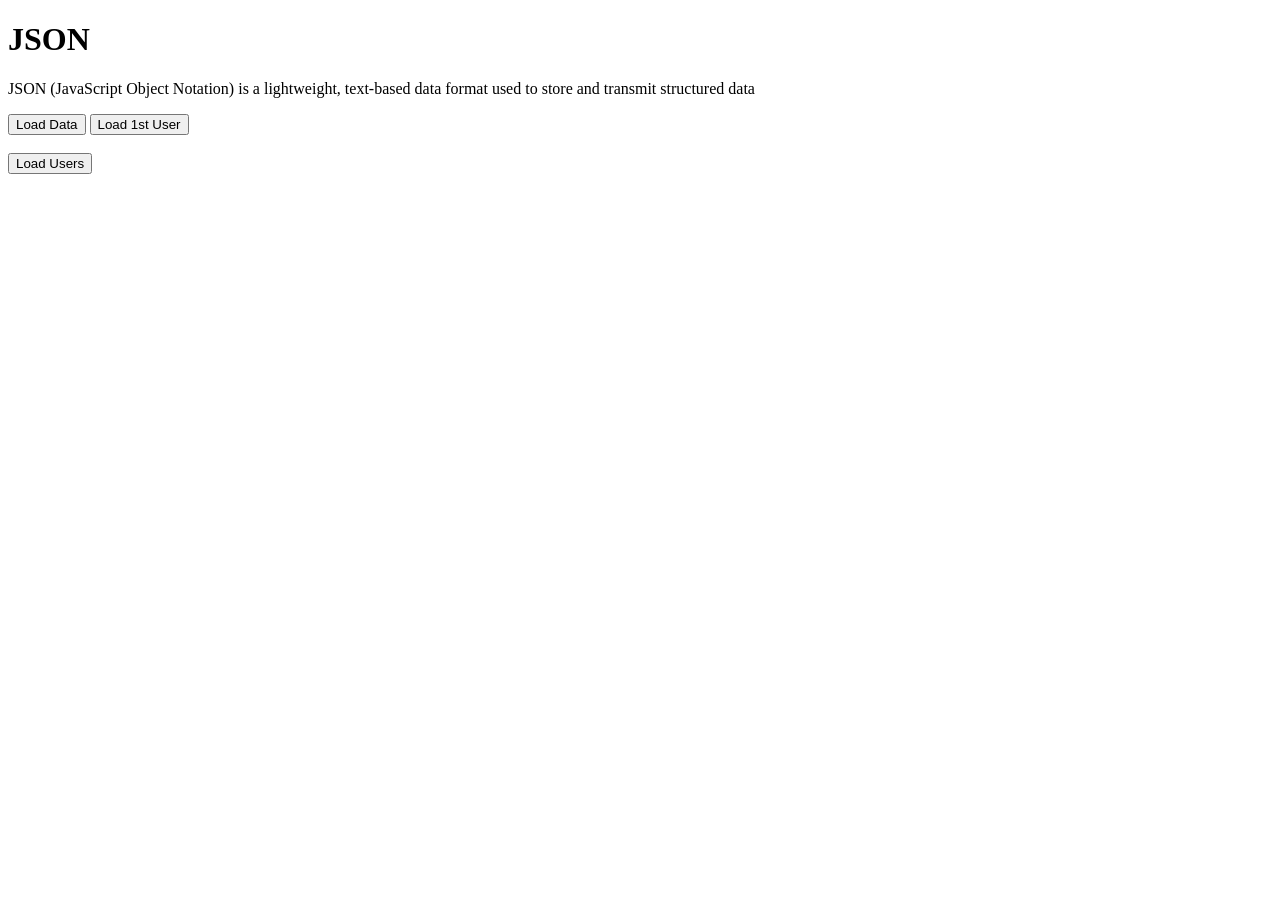
<file: API n JSON/index.html>
<!DOCTYPE html>
<html lang="en">
<head>
    <meta charset="UTF-8">
    <meta name="viewport" content="width=device-width, initial-scale=1.0">
    <title>API & JSON</title>
</head>
<body>
    <h1>JSON</h1>
    <p>JSON (JavaScript Object Notation) is a lightweight, text-based data format used to store and transmit structured data</p>
    <button onclick="handleLoadData()">Load Data</button>
    <button onclick="headLoader()">Load 1st User</button>
    <br><br>
    <button onclick="loadUser()">Load Users</button>

    <div>
        <ul id="users">

        </ul>
    </div>
    

    <script src="objToJson.js"></script>
    <script src="fetch.js"></script>
    <script src="moreAPI.js"></script>
    <script src="index.js"></script>
</body>
</html>
</file>
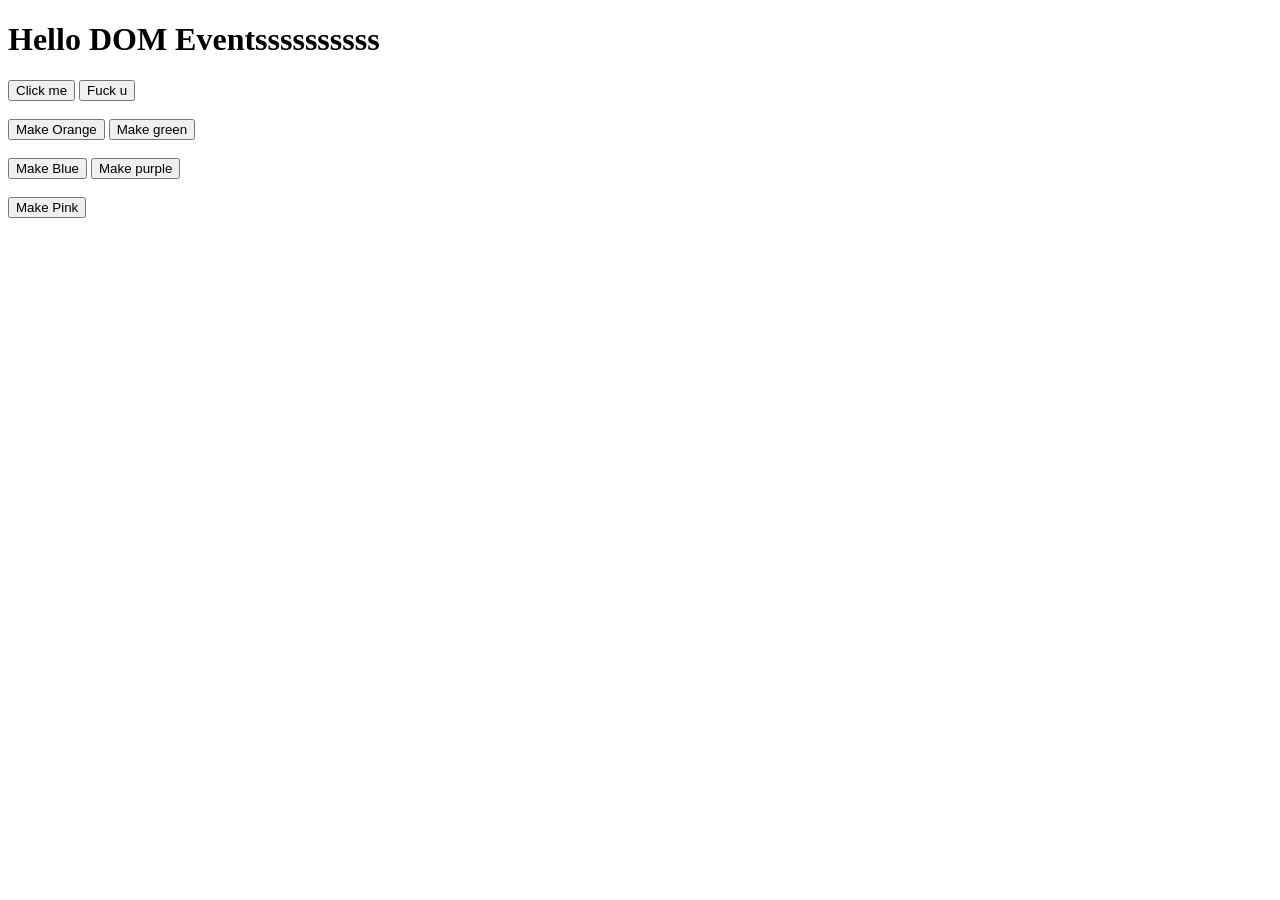
<file: DOM/dom_event/index.html>
<!DOCTYPE html>
<html lang="en">
<head>
    <meta charset="UTF-8">
    <meta name="viewport" content="width=device-width, initial-scale=1.0">
    <title>DOM Events</title>
</head>
<body>
    <main>
        <h1>Hello DOM Eventssssssssss</h1>
        <!-- Option 1 to control event -->
        <button onclick="console.log(86)">Click me</button>
        <button onclick="console.log('Fuck you')">Fuck u</button>
        <br><br>
        <!-- Option 2 to control event -->
         <button onclick="makeOrange()">Make Orange</button>
         <button onclick="makeGreen()">Make green</button>
         <br><br>
         <!-- Option 3 to control event -->
        <button id="btn-blu">Make Blue</button>
        <button id="btn-prp">Make purple</button>
        <br><br>
        <!-- Option 4 addEventListener -->
         <button id="btn-pink">Make Pink</button>
    </main>
<script>
    const btnPrp=document.getElementById('btn-prp');
    btnPrp.onclick=makePurple;

    function makePurple(){
        document.body.style.backgroundColor='purple'
    }
    // addEventListener
    document.getElementById('btn-pink').addEventListener('dblclick',
        function(){
            document.body.style.backgroundColor='pink'
        }
    )
</script>
<script src="js/event.js"></script>    
</body>
</html>
</file>
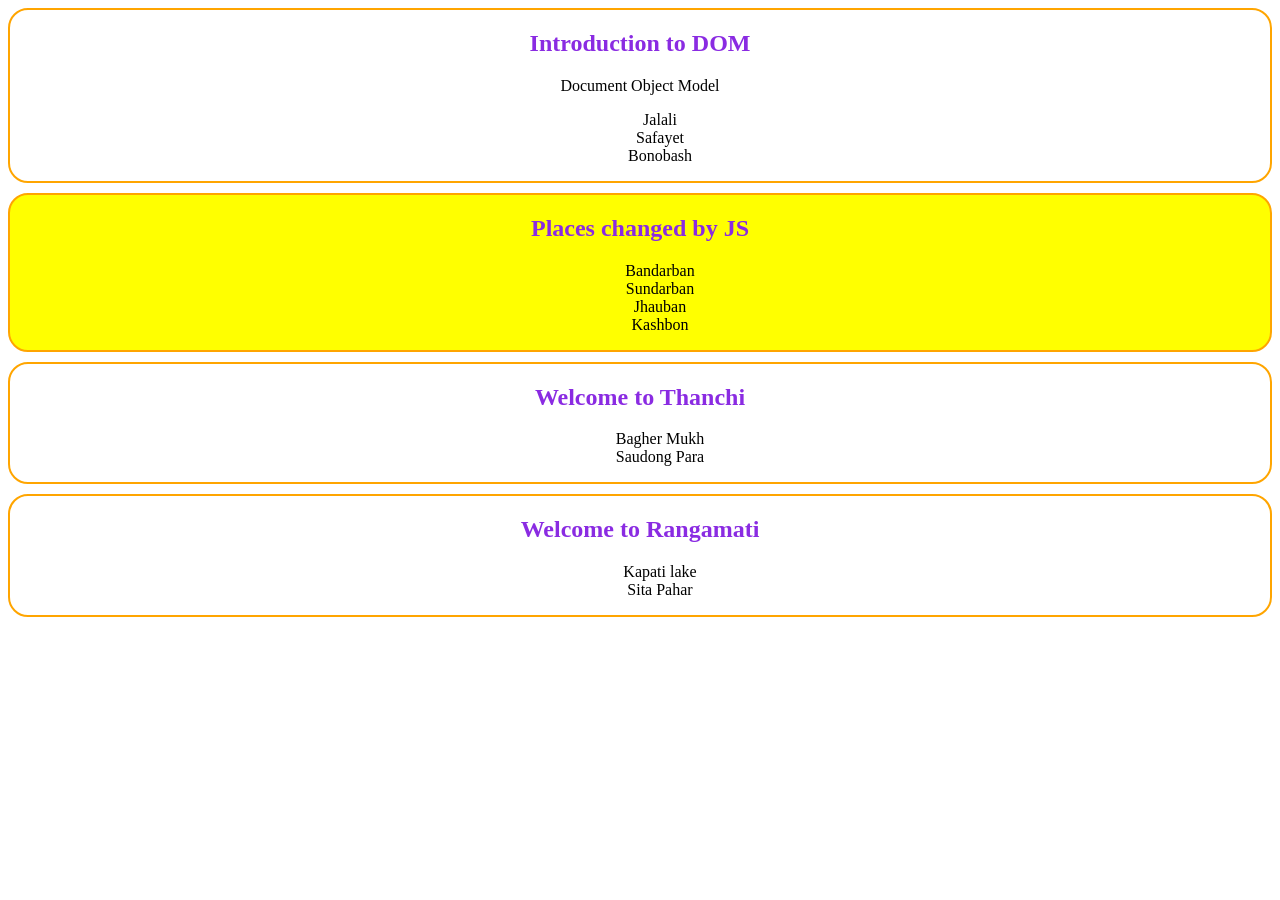
<file: DOM/intro/index.html>
<!DOCTYPE html>
<html lang="en">
<head>
    <meta charset="UTF-8">
    <meta name="viewport" content="width=device-width, initial-scale=1.0">
    <title>Intro DOM</title>
    <link rel="stylesheet" href="styles/design.css">
</head>
<body>
    <header id="headercontainer">
        <section>
            <h1>Introduction to DOM</h1>
        <p>Document Object Model</p>
        <ul>
            <li>Jalali</li>
            <li>Safayet</li>
            <li>Bonobash</li>
        </ul>
        </section>
        <section id="tour-container">
            <h1 id="place">Tour places</h1>
            <ul id="bon">
                <li class="bon">Bandarban</li>
                <li class="bon">Sundarban</li>
                <li class="bon">Jhauban</li>
            </ul>
        </section>

    </header> 
    <main>

    </main>
<script>
    console.log('kire kutta');
    const lis=document.getElementsByTagName('li')
    for(let i of lis){
        console.log(i.innerText)
    }
   //get elements by id
   const head2= document.getElementById('place')
   head2.innerText='Places changed by JS'
   head2.setAttribute('title','hellllo')//likely hover
   //get element by class
   console.log(document.getElementsByClassName('bon'))

   //search by css
   const csslist=document.querySelectorAll('.bon')
   console.log(csslist)
</script>
<script src="js/dom.js"></script>
<!-- Which JS/Script first, it work first -->
<script src="js/append.js"></script>
<script src="js/style.js"></script>
</body>
</html>
</file>
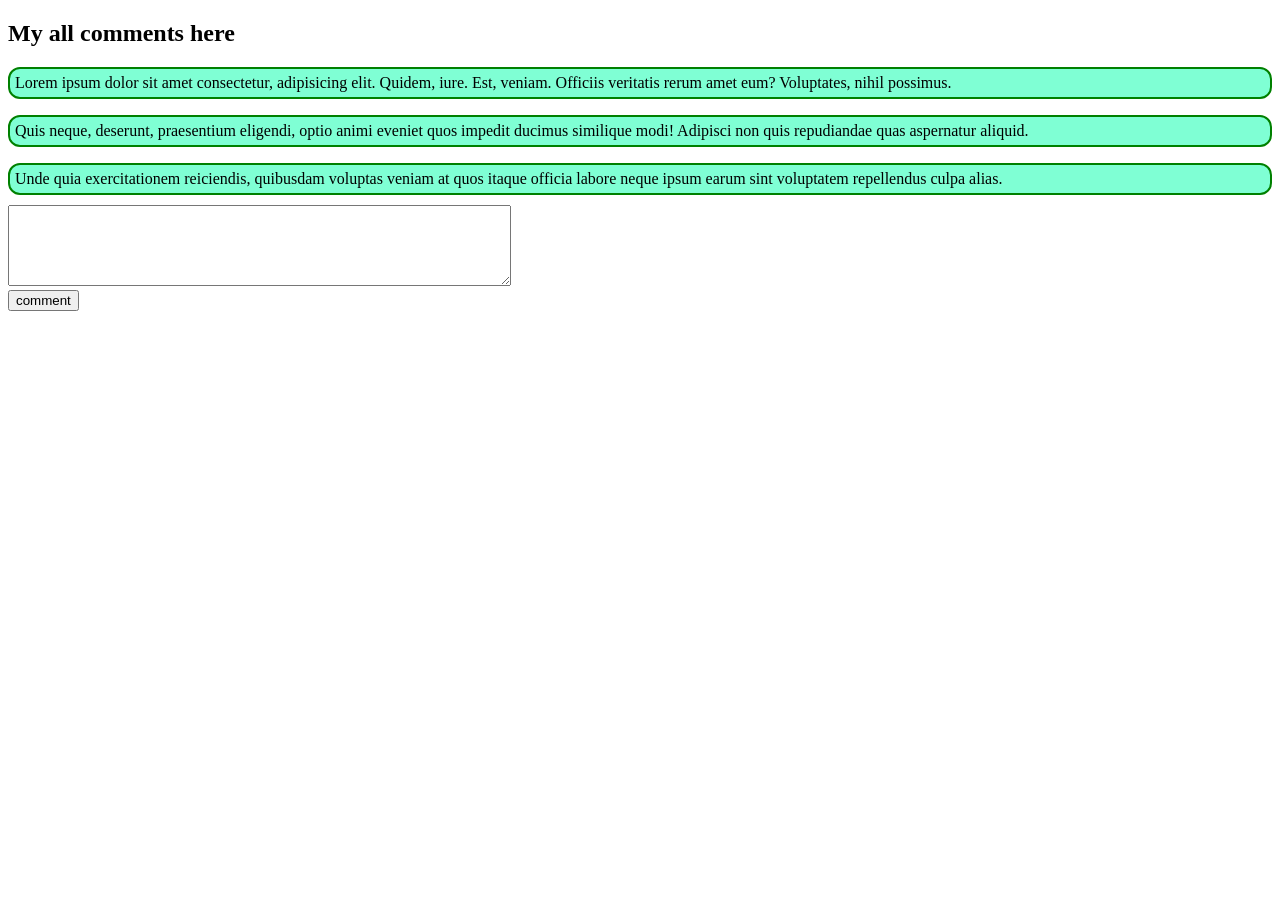
<file: DOM/dom_event/comment.html>
<!DOCTYPE html>
<html lang="en">
<head>
    <meta charset="UTF-8">
    <meta name="viewport" content="width=device-width, initial-scale=1.0">
    <title>Comment add</title>
    <style>
        .comment{
            border: 2px solid green;
            margin-bottom: 10px;
            padding: 5px;
            background-color: aquamarine;
            border-radius: 12px;
        }
    </style>
</head>
<body>
    <section>
        <h1>My all comments here</h1>
        <div id="comment-container">
            <p class="comment">Lorem ipsum dolor sit amet consectetur, adipisicing elit. Quidem, iure. Est, veniam. Officiis veritatis rerum amet eum? Voluptates, nihil possimus.</p>
            <p class="comment">Quis neque, deserunt, praesentium eligendi, optio animi eveniet quos impedit ducimus similique modi! Adipisci non quis repudiandae quas aspernatur aliquid.</p>
            <p class="comment">Unde quia exercitationem reiciendis, quibusdam voluptas veniam at quos itaque officia labore neque ipsum earum sint voluptatem repellendus culpa alias.</p>

        </div>
        <form >
          <textarea name="" id="new-comment" cols="60" rows="5" ></textarea>
          <br>
          <button id="comment-btn">comment</button>
        </form>
    </section>


    <script src="js/comment.js"></script>
    <script>
    
    </script>
</body>
</html>
</file>
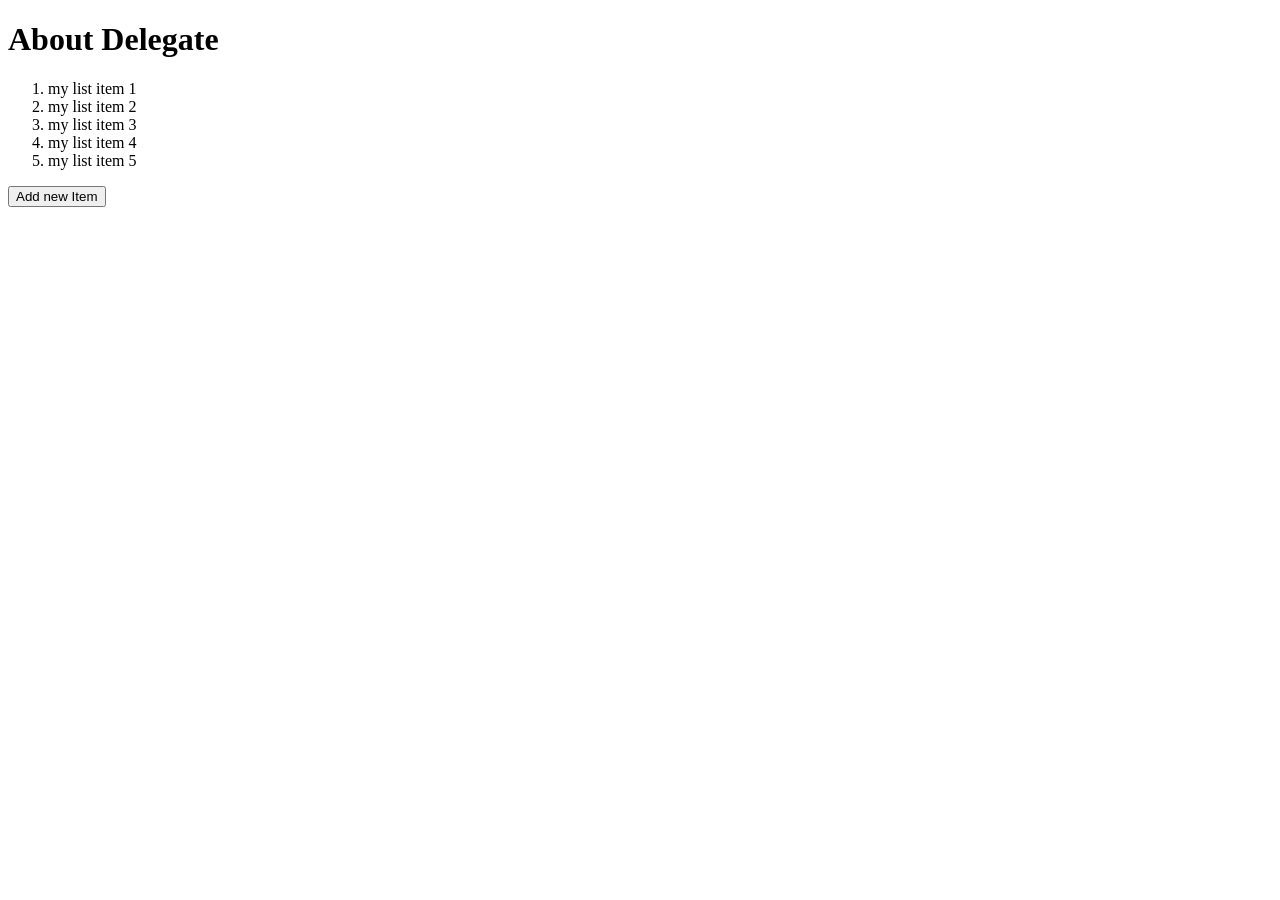
<file: DOM/dom_event/delegate.html>
<!DOCTYPE html>
<html lang="en">
<head>
    <meta charset="UTF-8">
    <meta name="viewport" content="width=device-width, initial-scale=1.0">
    <title>Delegate</title>
</head>
<body>
    <h1>About Delegate</h1>
    <ol id="order-list">
        <li class="list">my list item 1</li>
        <li class="list">my list item 2</li>
        <li class="list">my list item 3</li>
        <li class="list">my list item 4</li>
        <li class="list">my list item 5</li>
    </ol>
    <button id="add-btn">Add new Item</button>
    
    <script>
    //      const items= document.getElementsByClassName('list');
    //    for(const item of items){
    //     item.addEventListener('click',
    //         function(event){
    //             event.target.parentNode.removeChild(event.target); //remove clicked node
    //         }
    //     )
    //    }
    
    //add eventHandler to parent
      document.getElementById('order-list').addEventListener('click',
            function(event){
                event.target.parentNode.removeChild(event.target); //remove clicked node
            }
        )
       
       //add button
       document.getElementById('add-btn').addEventListener('click',
        function(){
            //where to be add
            const ol=document.getElementById('order-list');
            //new item
            const li=document.createElement('li');
            li.classList.add('list')
            li.innerText='my new list item';
            //add the item
            ol.appendChild(li);
        }
       )

    </script>
</body>
</html>
</file>
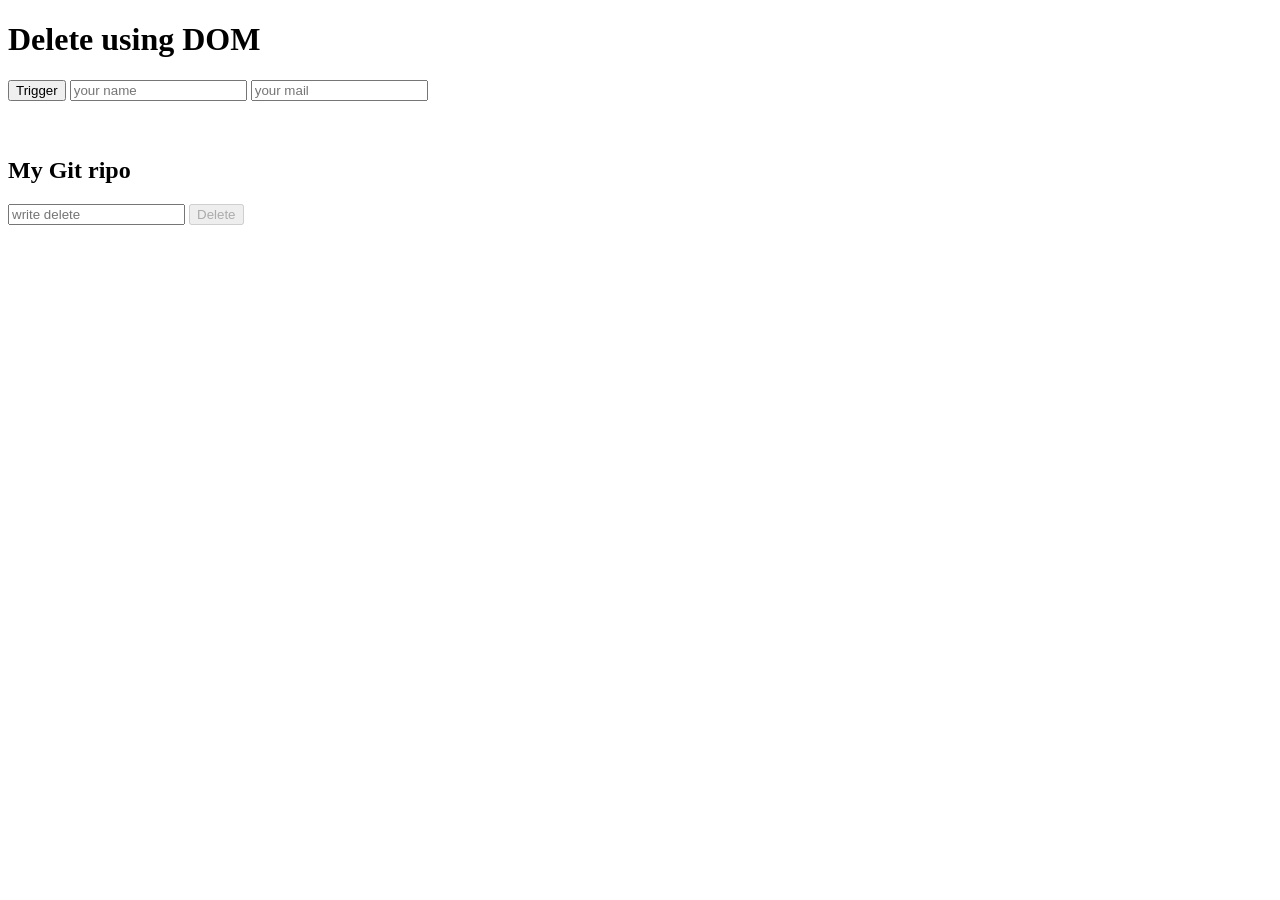
<file: DOM/dom_event/delete.html>
<!doctype html>
<html lang="en">
  <head>
    <meta charset="UTF-8" />
    <meta name="viewport" content="width=device-width, initial-scale=1.0" />
    <title>Delete</title>
  </head>
  <body>
    <h1>Delete using DOM</h1>
    <button id="btn-delete">Trigger</button>
    <input id="user-name" placeholder="your name" type="text" />
    <input id="user-email" placeholder="your mail" type="text" />
    <br /><br /><br />
    <h2 id="target-text">My Git ripo</h2>
    <input placeholder="write delete" id="user-text" type="text" />
    <button id="delete-btn" disabled>Delete</button>

    <script>
      //how to seen button
      document
        .getElementById("user-text")
        .addEventListener("keyup", function (event) {
          const text = event.target.value;
          const btnText = document.getElementById("delete-btn");
          if (text == "delete") {
            btnText.removeAttribute("disabled");
          } else btnText.setAttribute("disabled", true);
        });
      //button function
      const btnText = document
        .getElementById("delete-btn")
        .addEventListener("click", function () {
          const targetText = document.getElementById("target-text");
          targetText.style.display = "none";
        });
    </script>
    <script src="js/delete.js"></script>
  </body>
</html>
</file>
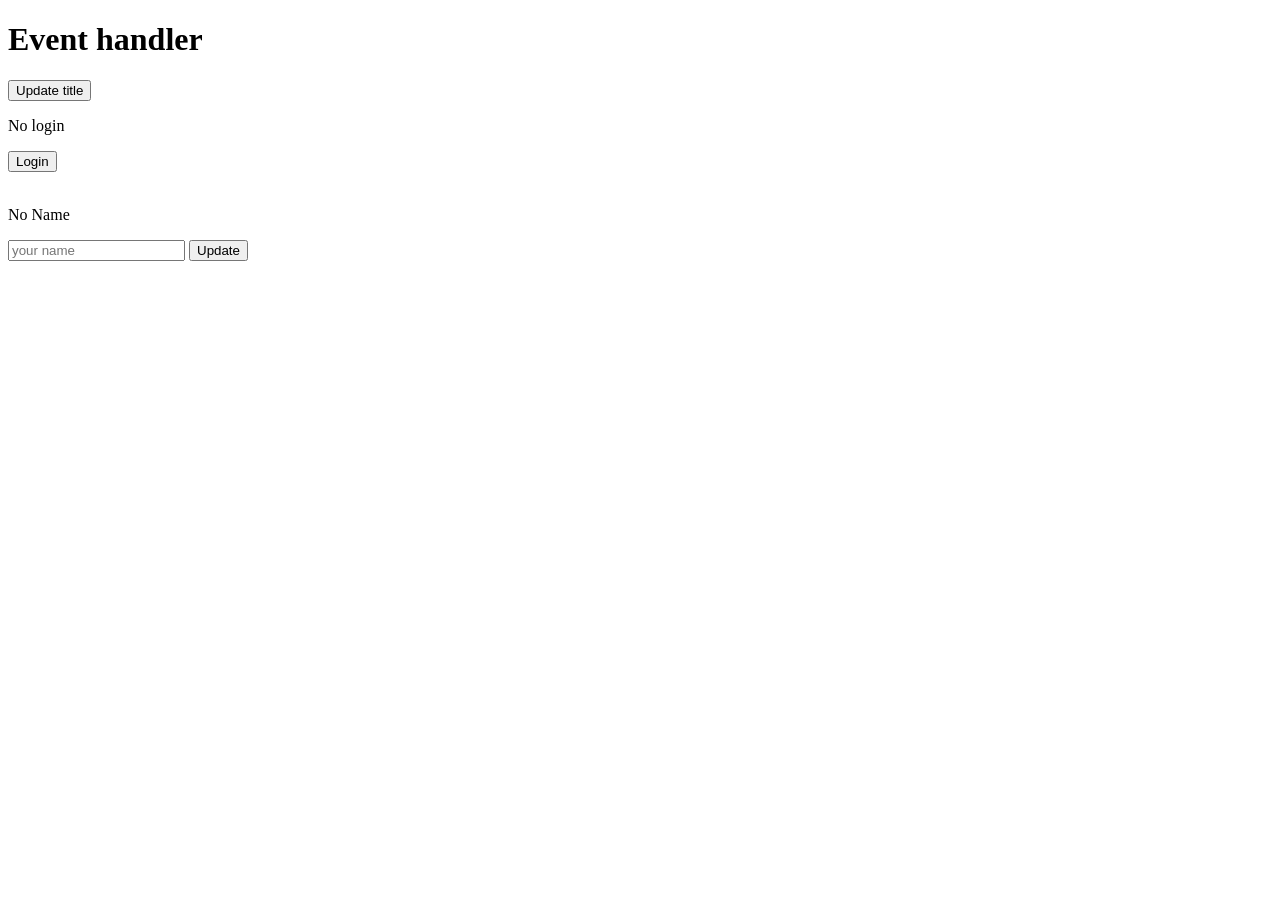
<file: DOM/dom_event/event.html>
<!doctype html>
<html lang="en">
  <head>
    <meta charset="UTF-8" />
    <meta name="viewport" content="width=device-width, initial-scale=1.0" />
    <title>Event Handler</title>
  </head>
  <body>
    <h1 id="page-title">Event handler</h1>
    <button id="upd-ttl">Update title</button>

    <p id="user-info">No login</p>
    <button id="btn-lgn">Login</button>
    <br><br>
    <p id="user-name">No Name</p>
    <input id="input-name" placeholder="your name" type="text">
    <button id="btn-name">Update</button>

    <script src="js/handler.js"></script>
    <script>
        //set eventListener
      document.getElementById('btn-name').addEventListener('click',
        function(){
            console.log('clicked')
            //get the text from input field
            const inputName=document.getElementById('input-name');
            const name = inputName.value; //.value for input field
            document.getElementById('user-name').innerText=name;

        }
      )
    </script>
  </body>
</html>
</file>
<file: DOM/intro/styles/design.css>
h1{
    color: blueviolet;
}

.yellow-bg{
    background-color: yellow;
}
</file>
